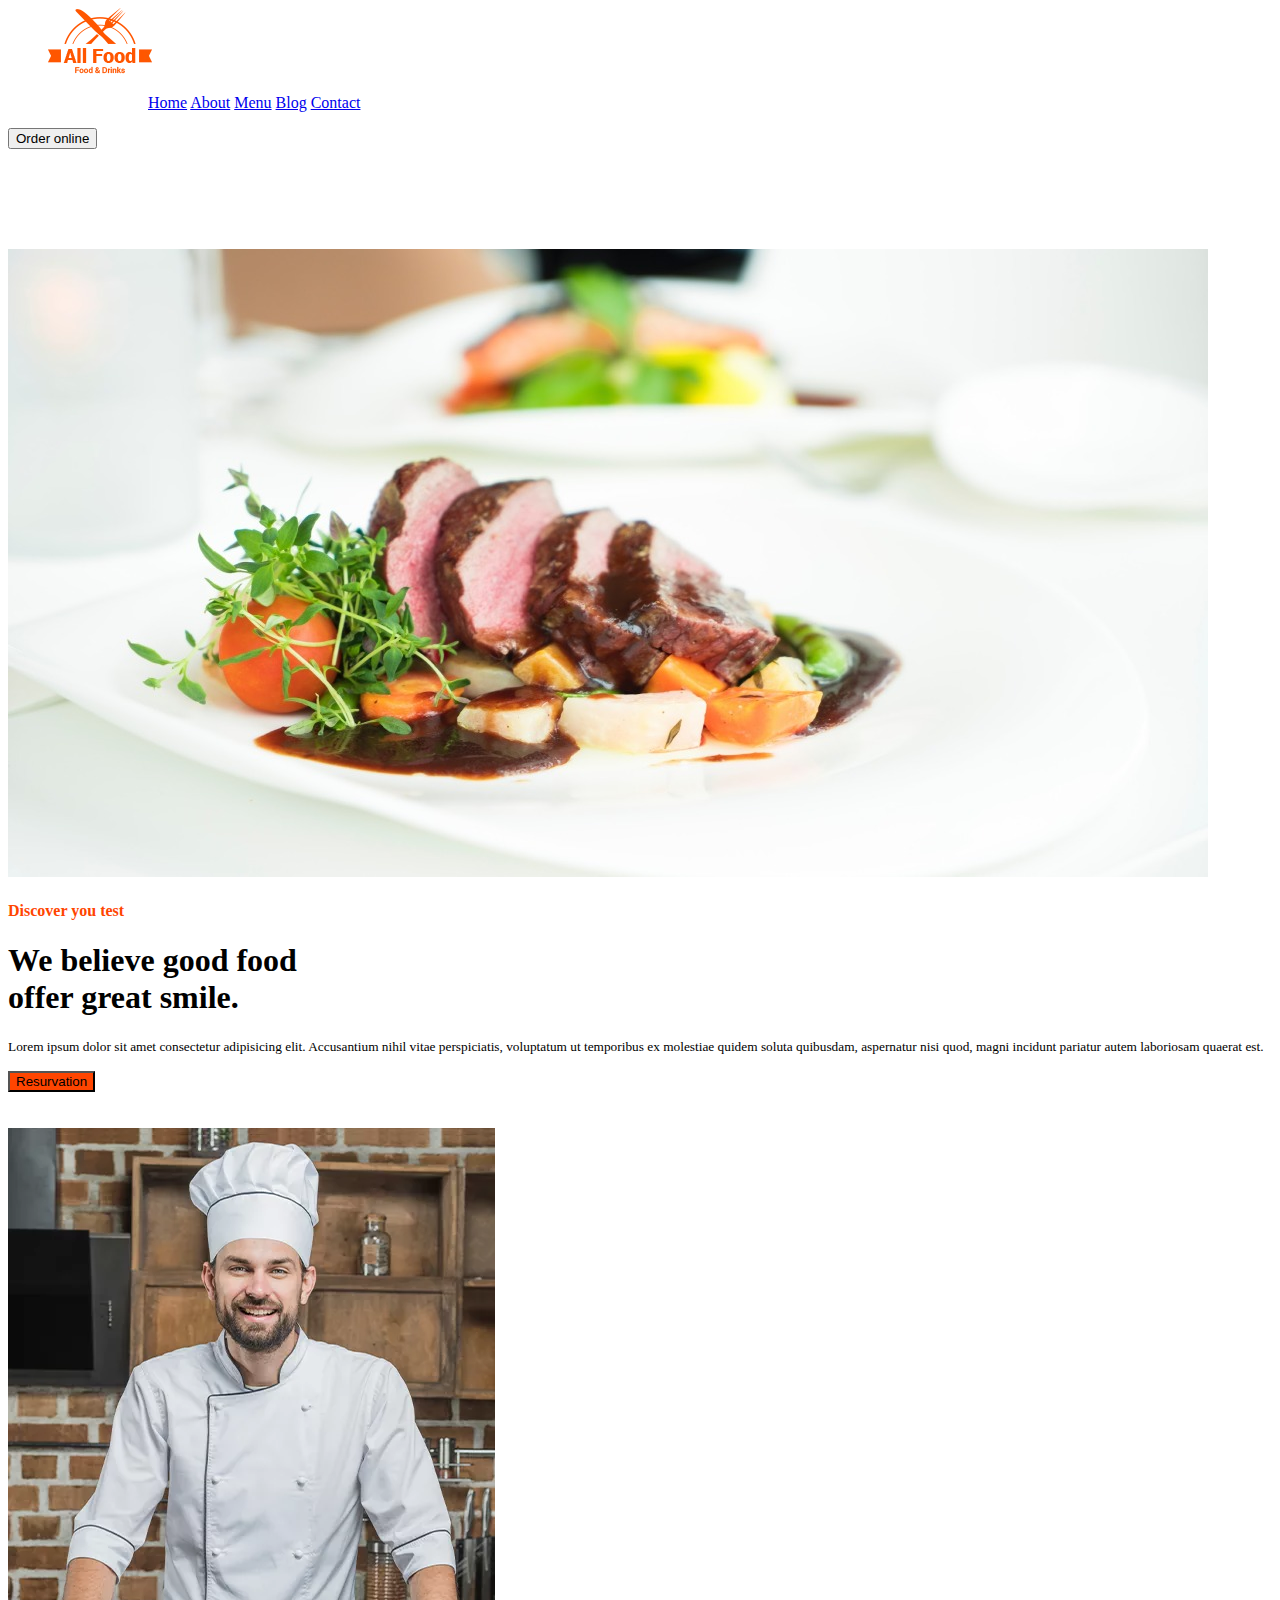
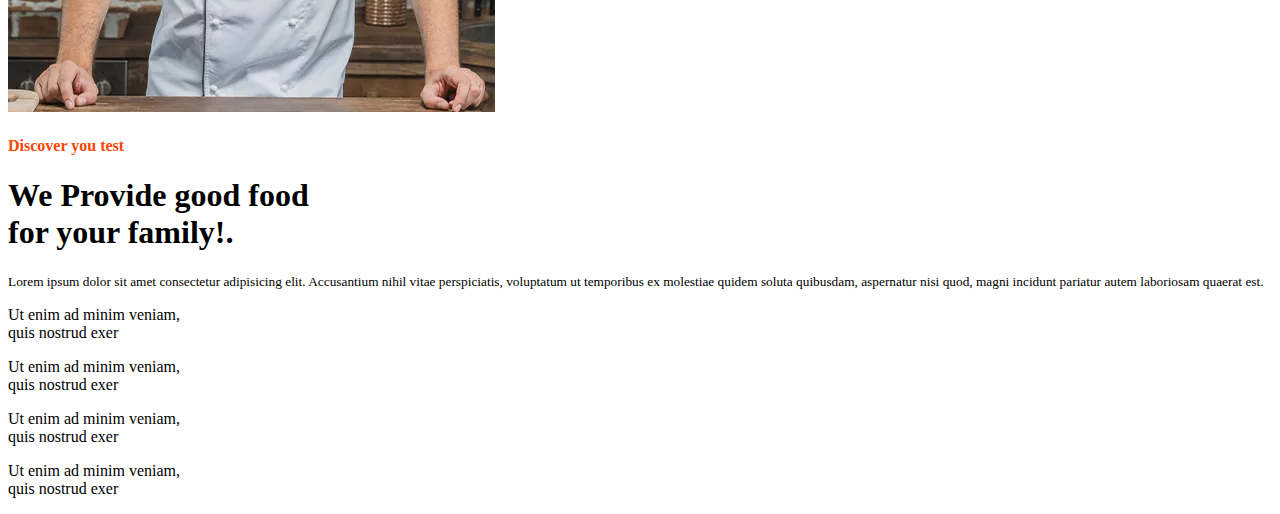
<file: index.html>
<!DOCTYPE html>
<html lang="en">
<head>
    <meta charset="UTF-8">
    <meta http-equiv="X-UA-Compatible" content="IE=edge">
    <meta name="viewport" content="width=device-width, initial-scale=1.0">
    <title>Document</title>
    <link rel="stylesheet" href="https://cdnjs.cloudflare.com/ajax/libs/font-awesome/6.2.1/css/all.min.css" integrity="sha512-MV7K8+y+gLIBoVD59lQIYicR65iaqukzvf/nwasF0nqhPay5w/9lJmVM2hMDcnK1OnMGCdVK+iQrJ7lzPJQd1w==" crossorigin="anonymous" referrerpolicy="no-referrer" />
    <link rel="stylesheet" href="style.css">
    <link href="https://cdn.jsdelivr.net/npm/bootstrap@5.3.0-alpha1/dist/css/bootstrap.min.css" rel="stylesheet" integrity="sha384-GLhlTQ8iRABdZLl6O3oVMWSktQOp6b7In1Zl3/Jr59b6EGGoI1aFkw7cmDA6j6gD" crossorigin="anonymous">
</head>
<body>
    <nav class="navbar navbar-inverse">
        <div class="container-fluid">
          <div class="navbar-header">
            <div class="navbar-brand">
            <a class="navbar-brand" href="#"> <img  src="food.webp" alt=""></a>
            </div>
          </div>
          <div class="d-flex justify-content- between"></div>
          <ul class="nav navbar-nav">
            
            <ui class="active"><a href="#">Home</a></li>
            
            <ui><a href="#">About</a></li>

            <ui><a href="#">Menu</a></li>
                <ui><a href="#">Blog</a></li>
                    <ui><a href="#">Contact</a></li>
          </ul>
          
          <button class="btn btn-danger navbar-btn">Order online</button>
          </div>
        
      </nav>

    <!-- <div class="row1">
        <div>
      <h4 class="dicover">Discover you test</h4>
      <h1  class="down"> We believe good food</br> offer great smile.</h1>
      <p class="downn" >Lorem ipsum dolor, sit amet consectetur adipisicing elit. Pariatur ipsum numquam repellendus quasi nobis commodi quae, rerum placeat dolorum! Perspiciatis ipsa soluta itaque vero quos rem earum hic aliquam eum!</p>
      
      <button class="button" style="background-color: orangered;" >Resurvation</button>
      </div>
        
    <div class="folio">
        
    <img src="foodies.jpg">
    
      </div>

    </div> -->


    
<div class="certain">
    <div class="card text-bg-dark">
        <img src="foodies.jpg" class="card-img" alt="...">
        <div class="card-img-overlay">
          <h4 class="card-title" style="color: orangered;">Discover you test</h4>
          <h1 class="card-text" style="color: black;"> We believe good food</br> offer great smile.</h1>
          <p class="card-text" style="color: black;"><small>Lorem ipsum dolor sit amet consectetur adipisicing elit. Accusantium nihil vitae perspiciatis, voluptatum ut temporibus ex molestiae quidem soluta quibusdam, aspernatur nisi quod, magni incidunt pariatur autem laboriosam quaerat est.</small></p>
          <button  style="background-color: orangered;" >Resurvation</button>
        </div>
      </div>

</div>


</br>   
</br>

      <div class="row justify-content-center">
        <div class="col-4" >
            <img src="chief.webp">
        </div>
        <div class="col-2"></div>
        <div class="col-4">
        <h4 class="card-title" style="color: orangered;">Discover you test</h4>
          <h1 class="card-text" style="color: black;"> We Provide good food</br> for your family!.</h1>
          <p class="card-text" style="color: black;"><small>Lorem ipsum dolor sit amet consectetur adipisicing elit. Accusantium nihil vitae perspiciatis, voluptatum ut temporibus ex molestiae quidem soluta quibusdam, aspernatur nisi quod, magni incidunt pariatur autem laboriosam quaerat est.</small></p>
        
          <div class="row">
            <div class="col-4">
                <p><i class="fa-solid fa-kitchen-set"></i>Ut enim ad minim veniam, </br>quis nostrud exer </p>
              <p><i class="fa-solid fa-utensils"></i> Ut enim ad minim veniam,</br> quis nostrud exer</p>
    
              </div>
              <div class="col-4">
                <p><i class="fa-solid fa-kitchen-set"></i> Ut enim ad minim veniam, </br>quis nostrud exer</p>
                <p><i class="fa-solid fa-kitchen-set"></i> Ut enim ad minim veniam,</br> quis nostrud exer</p>
              </div>

          </div>
          

          
        </div>

    
        

</body>
</html>
</file>
<file: style.css>
.nav{
    margin-left: 100px;

}
.navbar-brand{
margin-left: 20px;
}
.dicover{
    margin-top: 200px;
    margin-left: 120px;
    color: orangered;
    
}
.down{
    margin-top: 20px;
    margin-left: 120px;
font-family: 'Lucida Sans', 'Lucida Sans Regular', 'Lucida Grande', 'Lucida Sans Unicode', Geneva, Verdana, sans-serif;
}
.downn{
    margin-top: 20px;
    margin-left: 120px;
}
.folio{
margin-left: 200px;

padding-bottom: 200px;
width: 300px;

}
.button{
    margin-top: 20px;
    margin-left: 120px;
    color: white;
}
.row1{
    padding-bottom: 100px;
    
    
}
.certain{
    margin-top: 100px;
    
}
</file>
